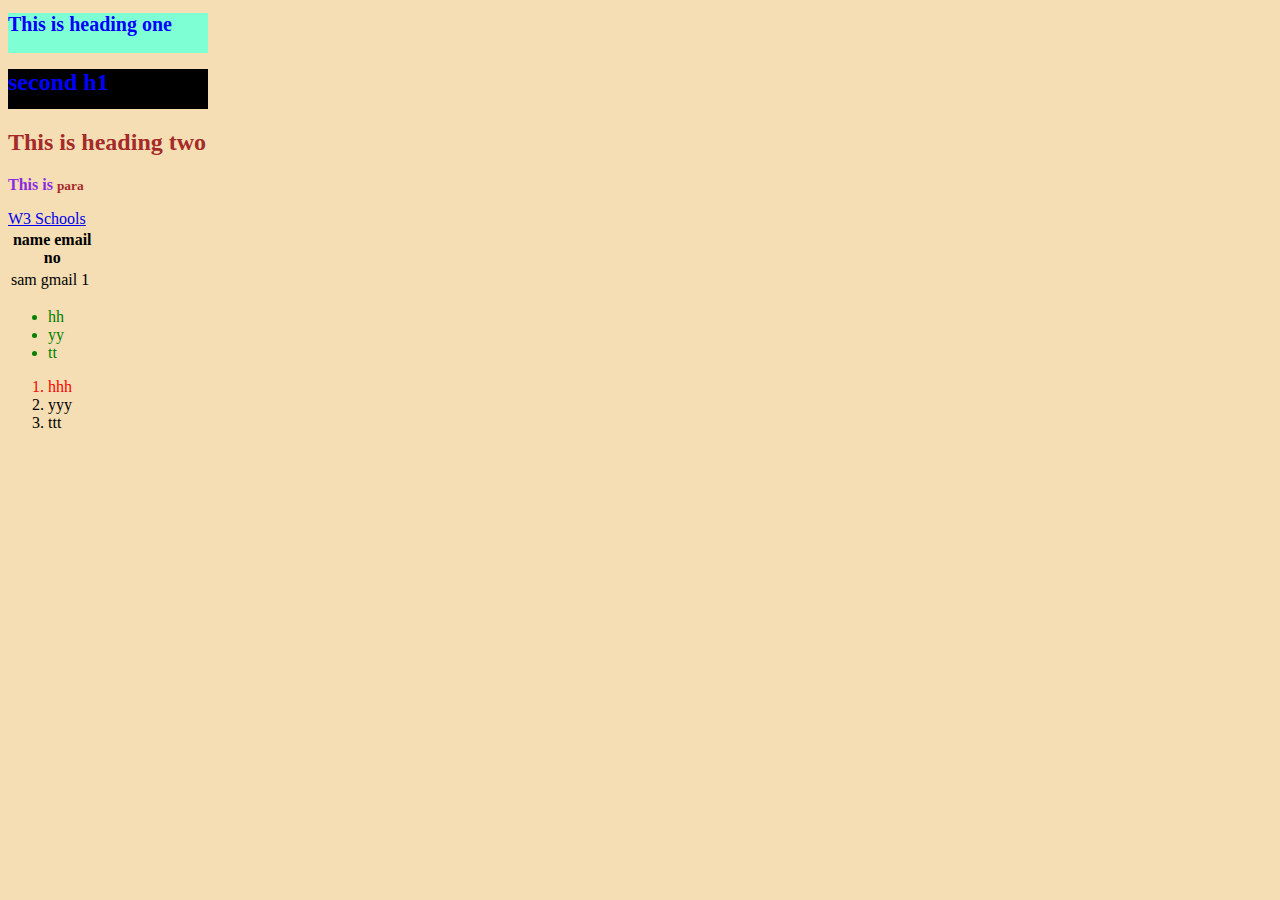
<file: index.html>
<!DOCTYPE html>
<html>
    <head>
        <title>its my first page</title>
        <link rel="stylesheet" href="index.css"/>

    </head>
    <body>
        <div>
        
        <style>
            h1{
                color: blue;
                font-size:x-large;
               

                        }
            h2{
                color: brown;
                font-size: x-large;
            }
        </style>
        <h1 class="heading first two" id="heading-1">This is heading one</h1>
        <h1>second h1</h1>
        <h2>This is heading two</h2>
        <p><b style="color:blueviolet">This is <small style="color:brown">para</small></b></p>
        <a href="https://en.wikipedia.org/wiki/W3Schools" target="_blank">W3 Schools</a>
        
<table style="width:7%">
    <thead>
        <tr>
            <th>name email no</th>
        </tr>
    </thead>
    <tbody>
        <tr>
            <td > sam  gmail 1</td>
        </tr>
    </tbody>
    
</table>
<style>
    ul{
        color:green;
    }
</style>
<ul>
    <li>hh</li>
    <li>yy</li>
    <li>tt</li>
</ul>
<ol>
    <li style="color:red ">hhh</li>
    <li>yyy</li>
    <li>ttt</li>
</ol>
</div>
<script src="index.js"></script>

    </body>
</html>
</file>
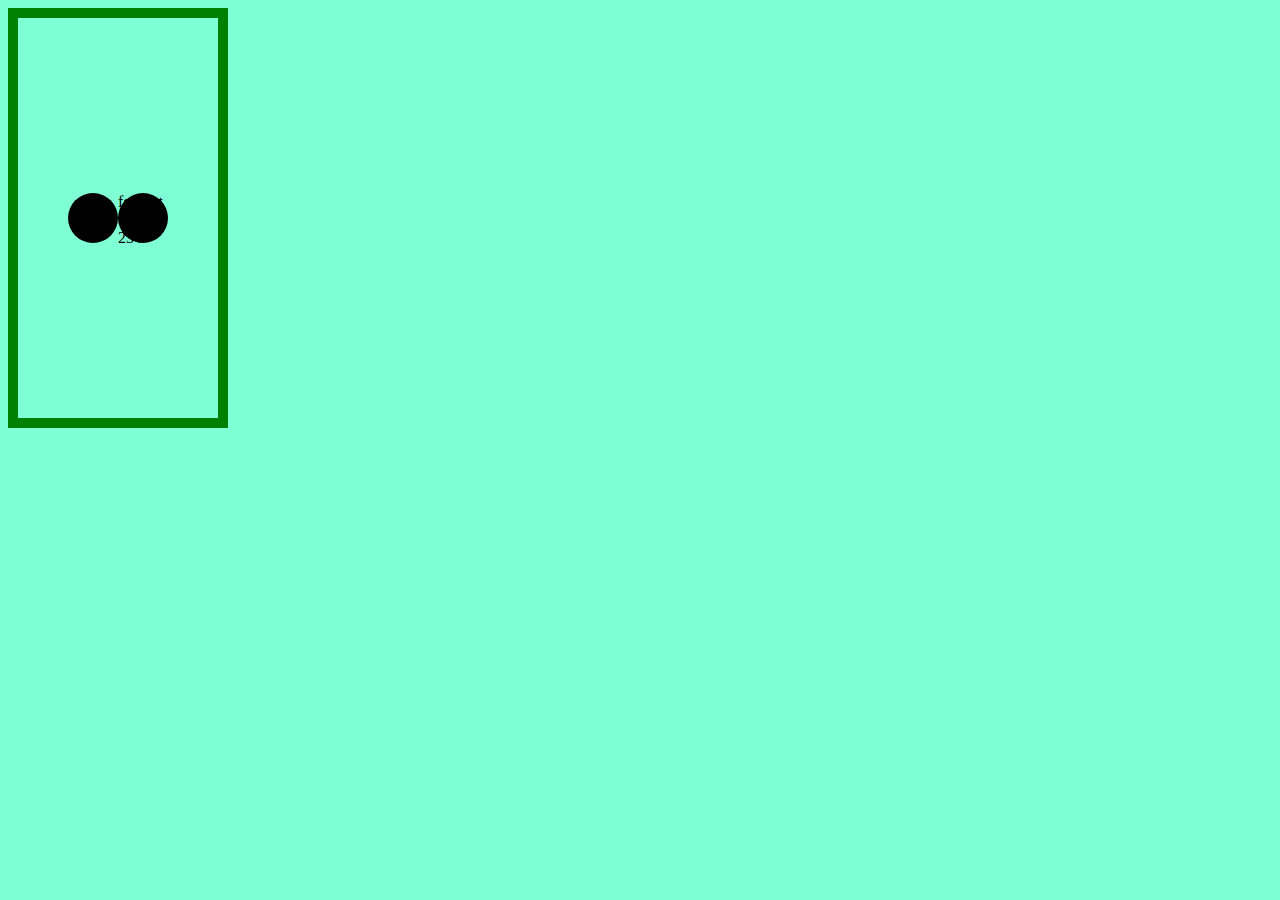
<file: flex.html>
<!DOCTYPE html>
<html>
    <head>
        <title>its is my second page</title>
        <link rel="stylesheet" href="flex.css"/>
        
    </head>
    <body>
        
        <div class="parent">
        <div>    
        </div>
        <div>for test tw0 234 </div>
        
        
    </div>
    <script src="flex.js"></script>
    </body>
</html>
</file>
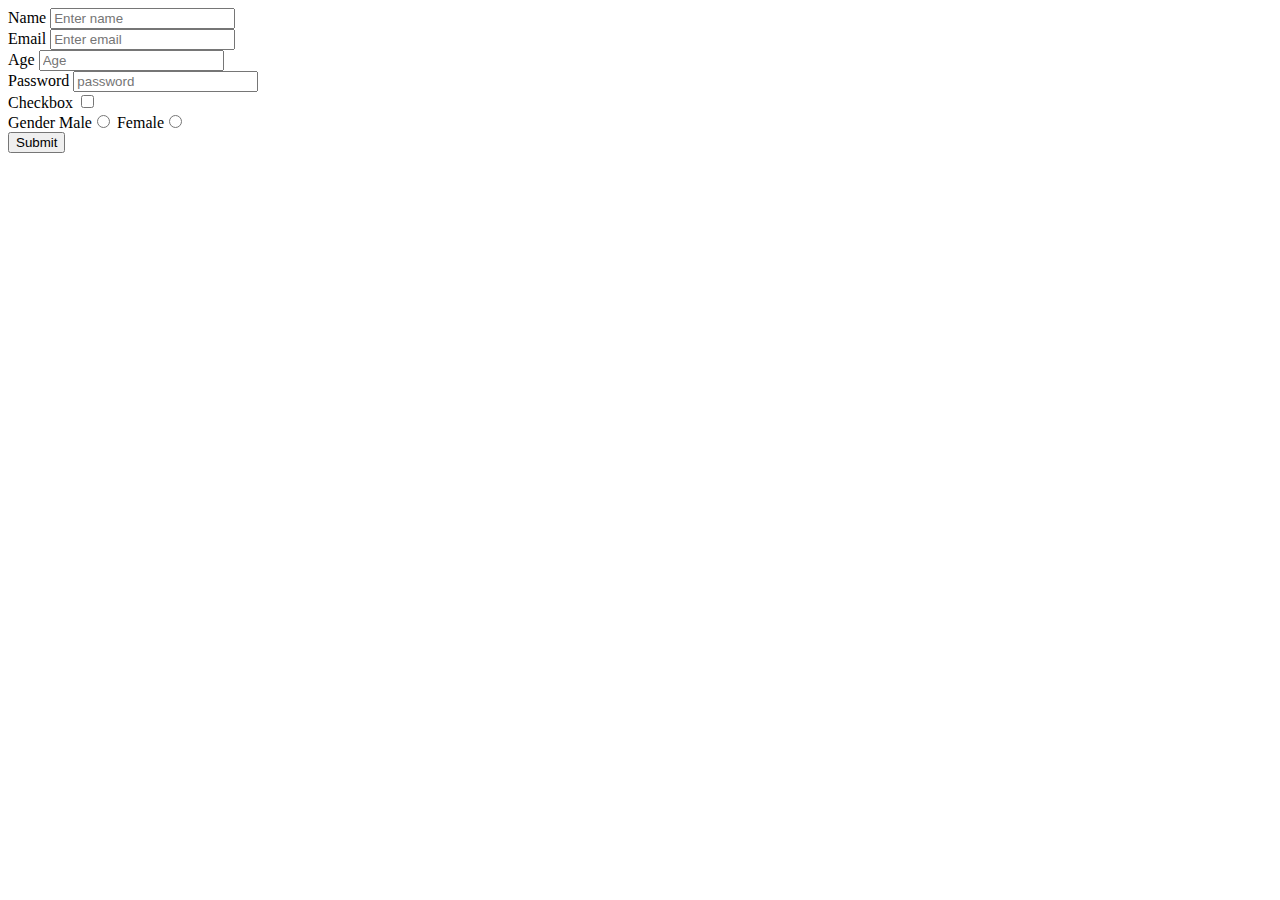
<file: form.html>
<!DOCTYPE html>

    <body>
        <form method="GET" action="/submit">
            <div>
            <lable>Name</lable>
            <input type="text" placeholder="Enter name" name="fname" required/>
              </div>
              <div>
              <lable>Email</lable>
              <input type="email" placeholder="Enter email" name="personalemail" required/>
            </div>
            <div>
                <lable>Age</lable>
                <input type="number" placeholder="Age" name="age"/>
            </div>
            <div>
                <lable>Password</lable>
                <input type="password" placeholder="password" name="password" required/>
            </div>
                <div>
                    <label>Checkbox</label>
                    <input type="checkbox" name="save" required/>
                
                </div>
                <div>
                    <label>Gender</label>
                    Male<input type="radio" name="gender" />
                    Female<input type="radio" name="gender" />
                
                </div>
                <div>
                <input type="submit"/>
            </div>
        </form>
        <script src="form.js"></script>
    </body>

</html>
</file>
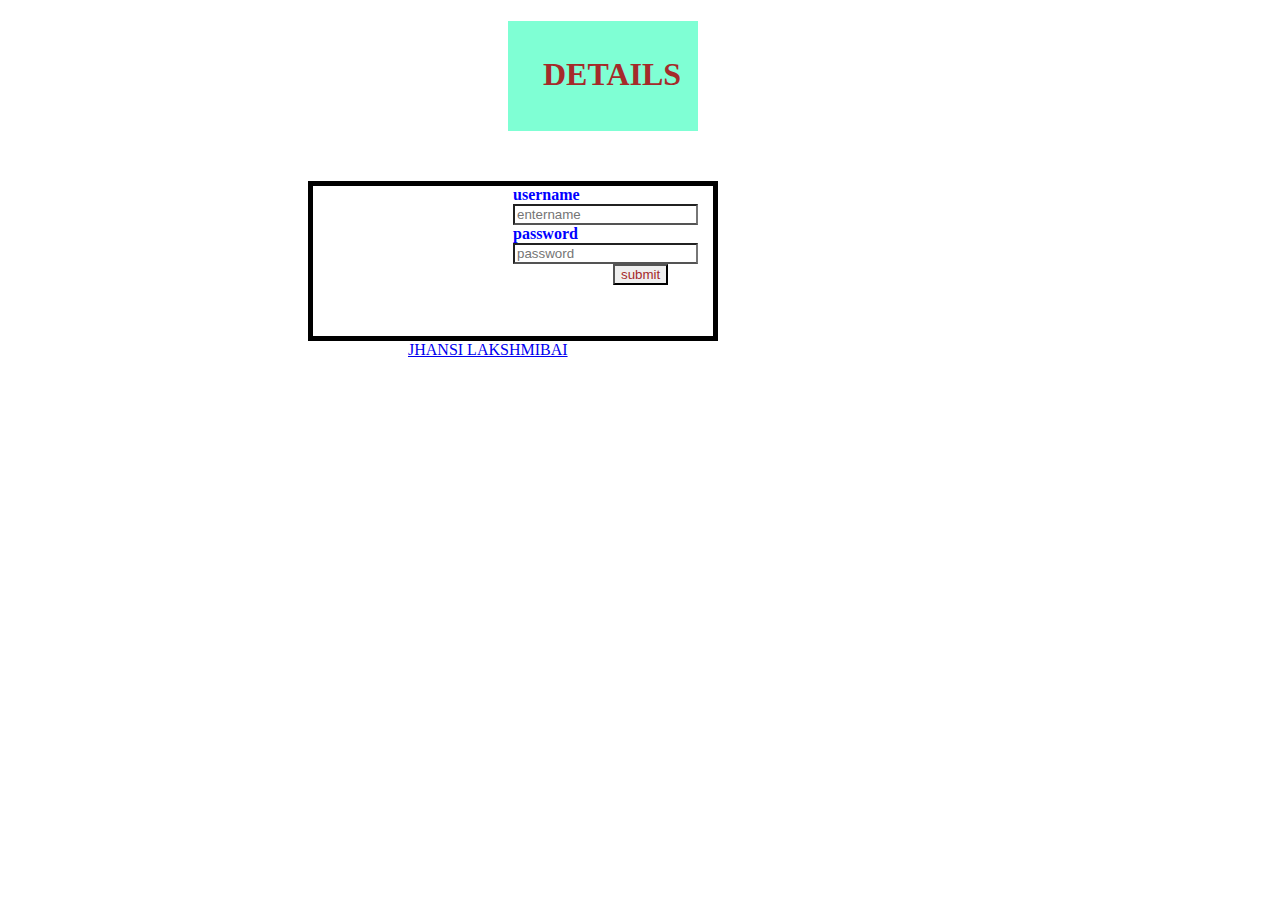
<file: new forms.html>
<!DOCTYPE html>
<html>
    <head>
        <title>NEW FORMS</title>
    </head>
    <body>
        <div>
        
        <h1 style="color:brown">DETAILS</h1>
        <style>
            h1{
                background-color: aquamarine;
                width:120px;
                height:40px;
                margin-left: 500px;
                padding: 35px;
                
                
            }
            form{
                color: blue;
                margin-top: solid;
                margin-bottom: solid10px;
                padding-left: 200px;
                margin-top: 50px;
                margin-left: 300px;
                border:5px solid black;
                width:200px;
                height: 150px;
                
                
                
                
                
            }
            a{
                margin-left: 400px;
                
            }
            button{
                margin-left: 100px;
                border-block-end-color: black
            }
        </style>
        <form>
            <div>
            <lable><b>username</b></lable>
            <input style="border-block-end-color: black" type="text" placeholder="entername" name="name"/>
        </div>
        <div>
            <lable><b>password</b></lable>
            <input style="border-block-end-color: black" type="password" placeholder="password"/>
        </div>
        <div>
            <button style="color:brown">submit</button>
        </div>

        </form>
        <a href="https://www.britannica.com/biography/Lakshmi-Bai" target="_blank">JHANSI LAKSHMIBAI</a>

    </div>
    <script src="new form.js"></script>
    </body>
</html>
</file>
<file: index.css>
body{
    background-color:wheat;
}
h1{
    background-color:black;
    width: 200px;
    height: 40px;   

}
#heading-1{
    background-color: aquamarine;
}
.heading {
    background-color: blueviolet;
}
.two{
    font-size: 20px;
}
</file>
<file: flex.css>
body{
    background-color: aquamarine;
}
.parent {
    height: 400px;
    width: 200px;
    border: 10px solid green;
    display: flex;
    align-items: center;
    justify-content: center;
}
.parent div{
    height: 50px;
    width: 50px;
    border-radius: 50%;
    background-color: black;
}
</file>
